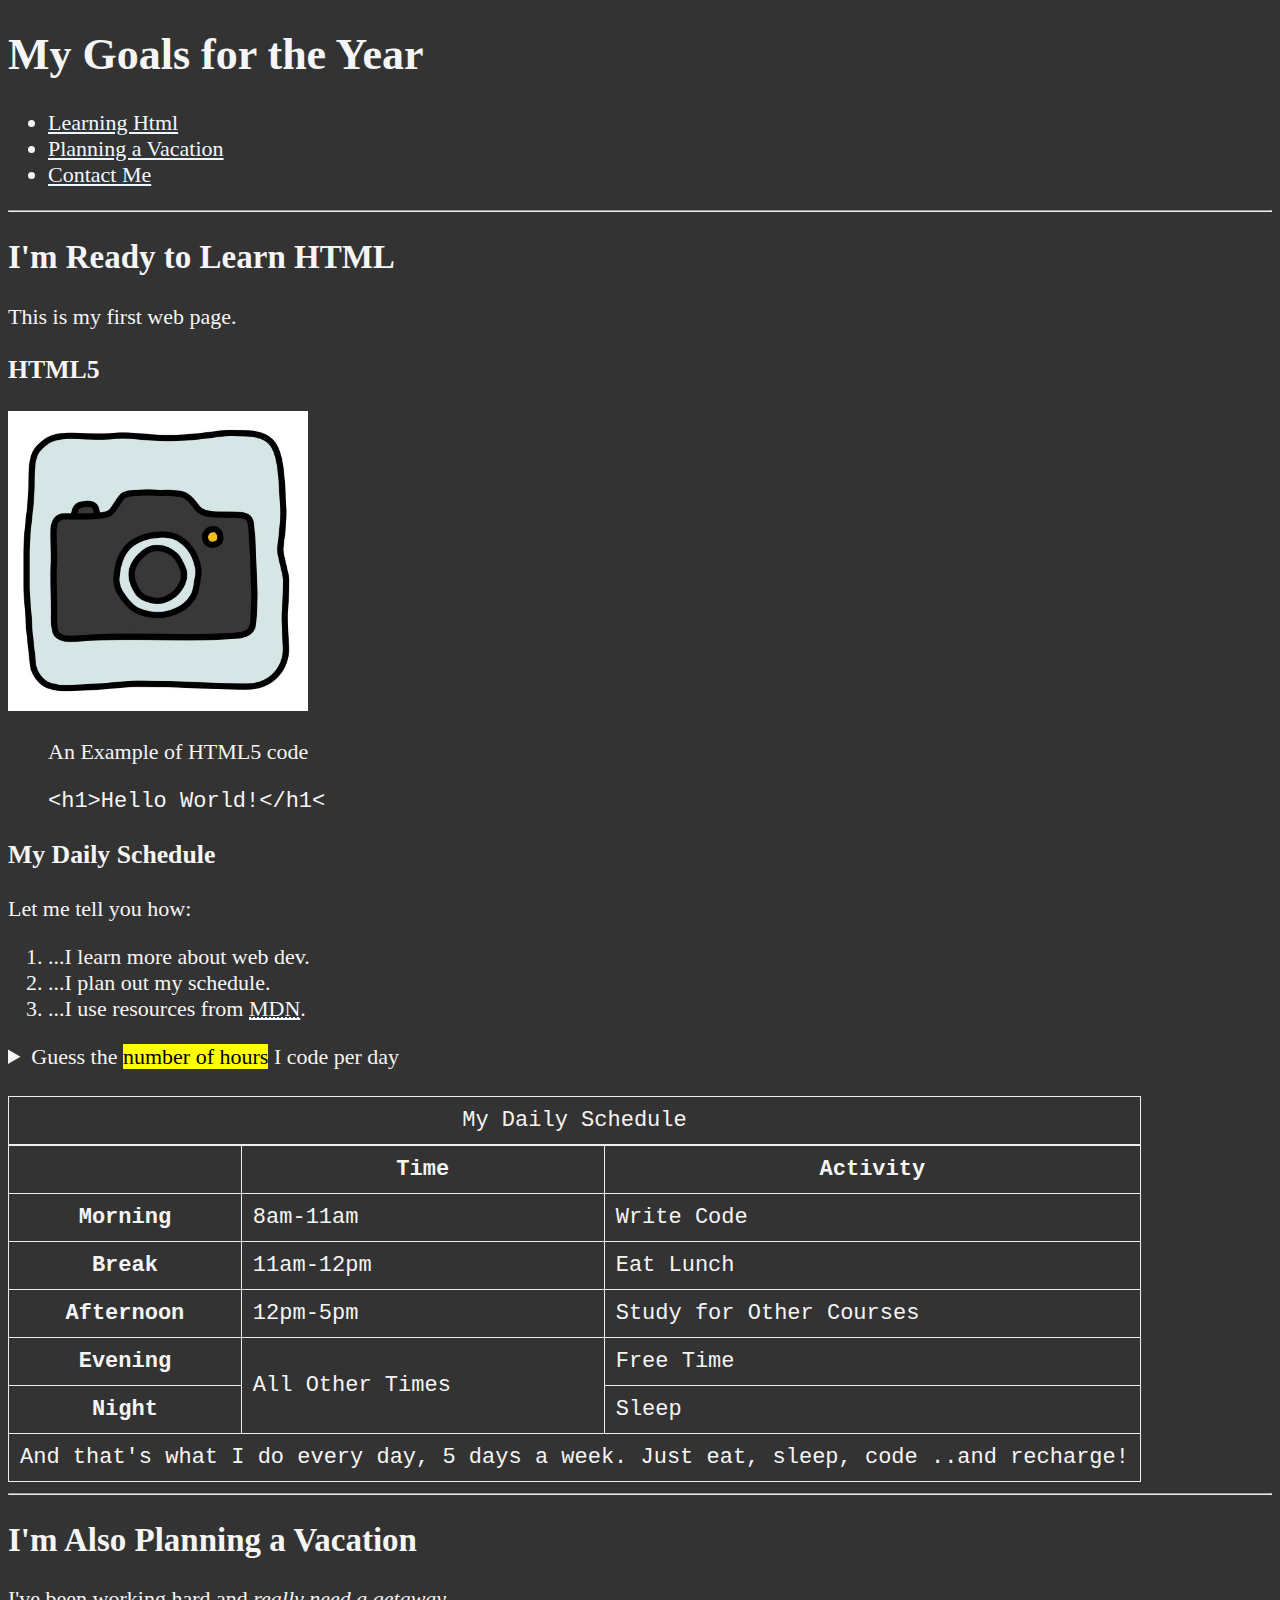
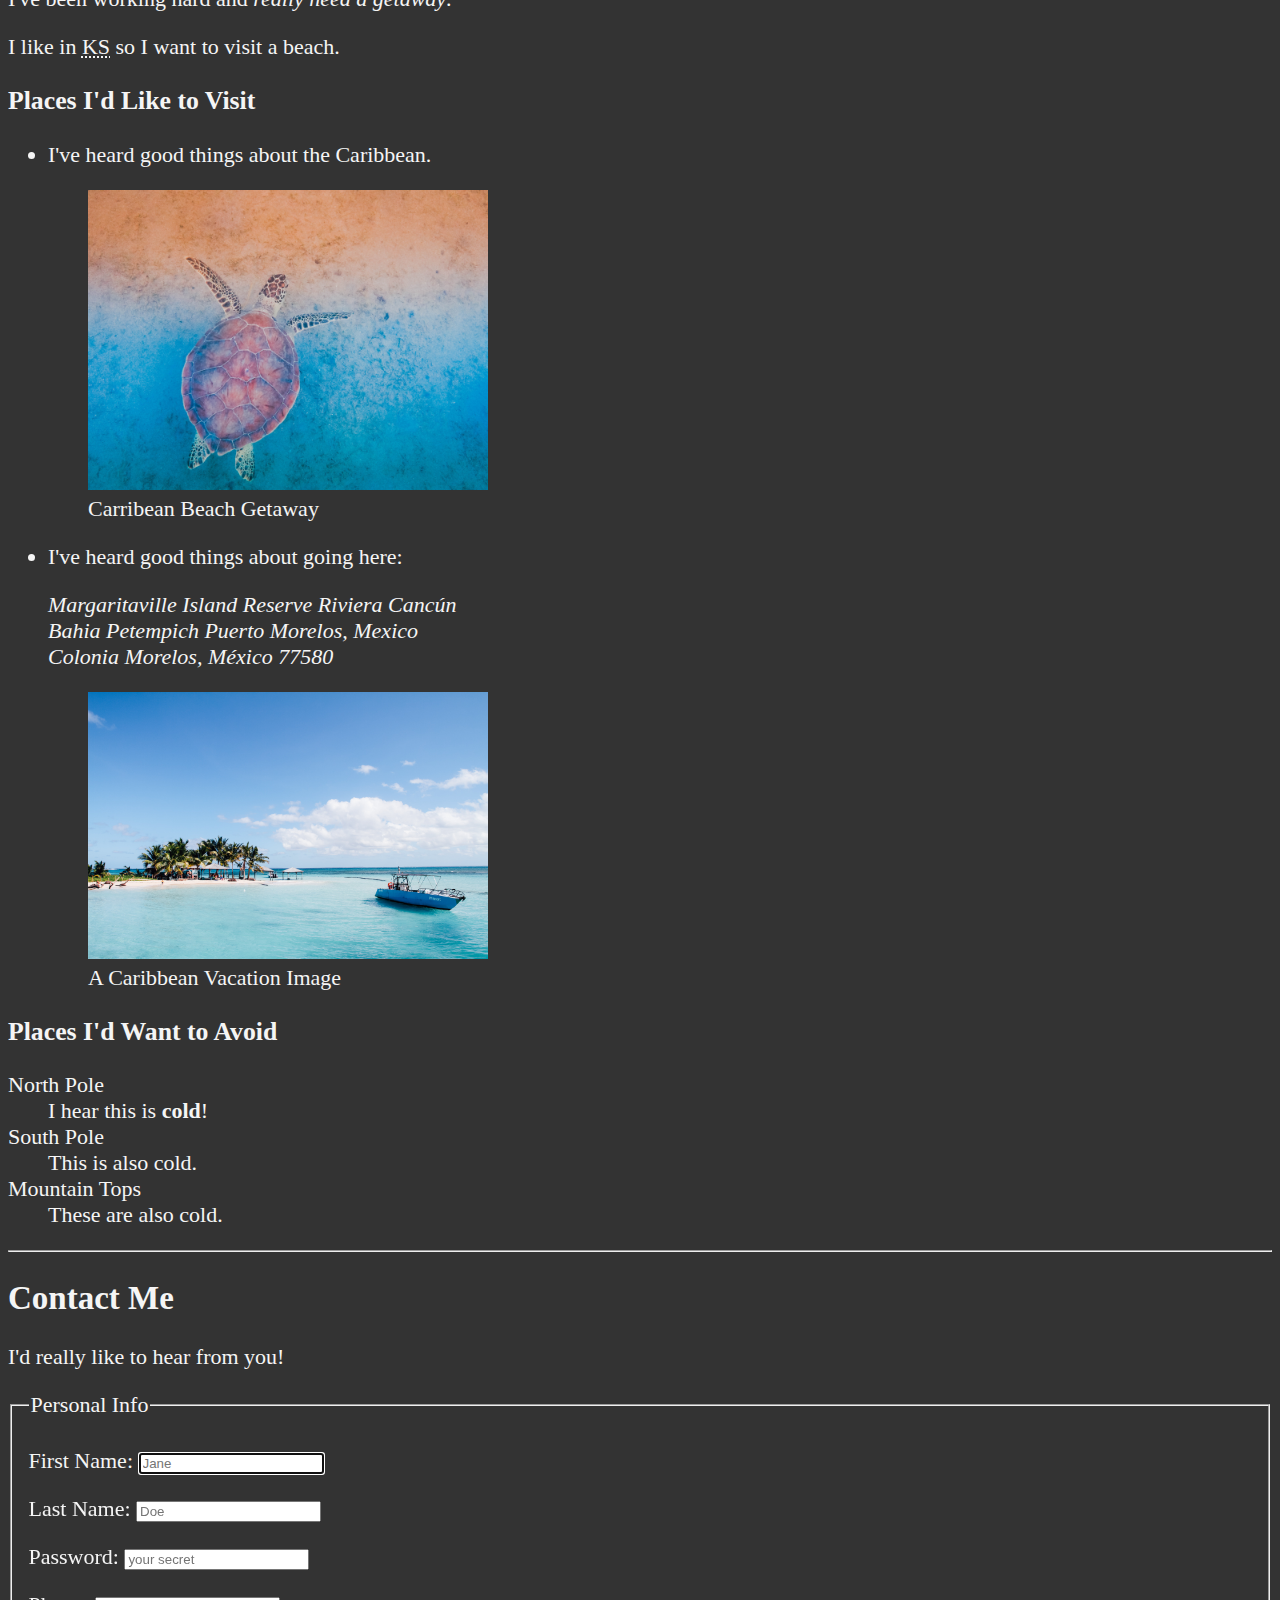
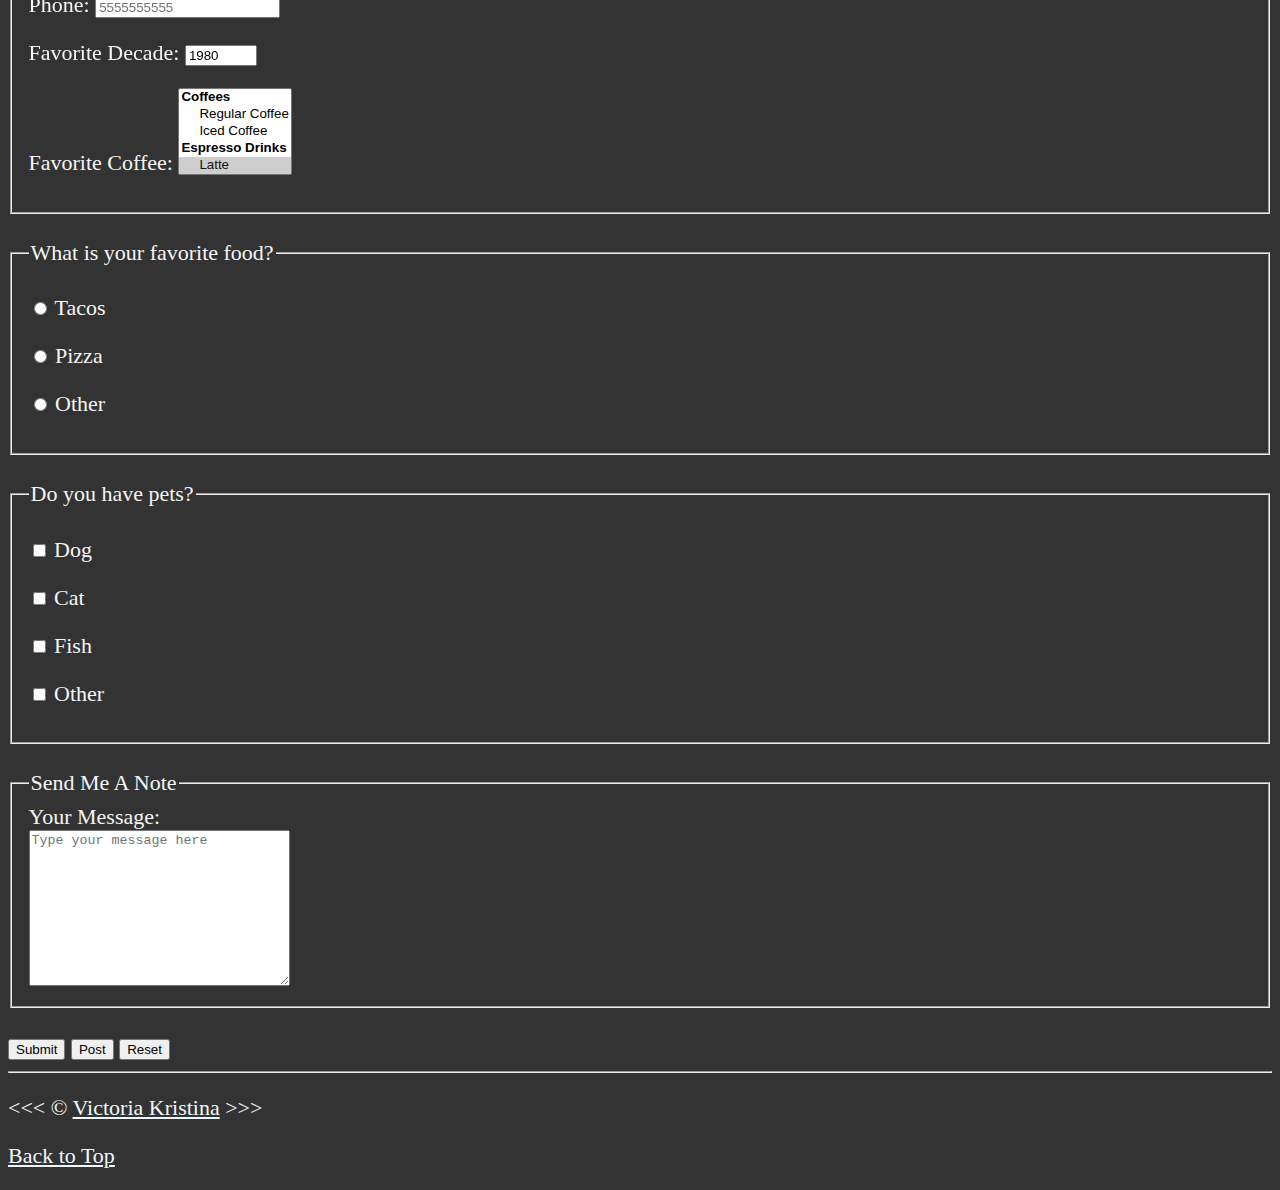
<file: index.html>
<!DOCTYPE html>
<html lang="en">

    <head>
        <meta charset="UTF-8">
        <meta name="author" content="Victoria Kristina">
        <meta name="description" content="This page contains all the things I am learning how to create as I learn HTML.">
        <title>My First Web Page</title>
        <link rel="icon" href="html5.jpg" type="image/x-icon">
        <link rel="stylesheet" href="main.css" type="text/css">
        </head>

<body>
    <header>
        <h1>My Goals for the Year</h1>

    <nav aria-label="primary-navigation">
        <ul>
            <li>
                <a href="#html">Learning Html</a>
            </li>
            <li>
                <a href="#vacation">Planning a Vacation</a>
            </li>
            <li>
                <a href="#contact">Contact Me</a>
            </li>
        </ul>
    </nav>
    </header>

    <hr>

    <main>
    <article id="html">
    <h2>I'm Ready to Learn HTML</h2>
    <p>This is my first web page.</p>
    <section>
        <h3>HTML5</h3>
    <img src="img/html_logo_300x300.jpg" alt="HTML5 Logo" title="I am learning HTML5" width="300" height="300">
    <figure>
        <figcaption>An Example of HTML5 code</figcaption>
        <p>
            <code>&lt;h1&gt;Hello World!&lt;/h1&lt;</code>
        </p>
    </figure>
    </section>
    <section>
    <h3>My Daily Schedule</h3>
    <p>Let me tell you how:</p>
        <ol>
        <li>...I learn more about web dev.</li>
        <li>...I plan out my schedule.</li>
        <li>...I use resources from <abbr title="Mozilla Developer Network"><a href="https://developer.mozilla.org/">MDN</a></abbr>.</li>
        </ol>
        <aside>
            <details>
                <summary>
                    Guess the <mark>number of hours</mark> I code per day
                </summary>
                <p>I start at <time datetime="08:00">8 am</time> and write code for <time datetime="PT3H">3 hours</time> every morning.</p>
            </details>
        </aside>
        <br>
        <table>
            <caption>My Daily Schedule</caption>
            <thead>
            <tr>
                <th>&nbsp;</th>
                <th scope="col">Time</th>
                <th scope="col">Activity</th>
            </tr>
            </thead>
            <tbody>
            <tr>
                <th scope="row">Morning</th>
                <td>
                    <time datetime="08:00">8am</time>-<time datetime="11:00">11am</time>
                </td>
                <td>Write Code</td>
            </tr>
            <tr>
                <th scope="row">Break</th>
                <td>
                    <time datetime="11:00">11am</time>-<time datetime="12:00">12pm</time>
                </td>
                <td>Eat Lunch</td>
            </tr>
            <tr>
                <th scope="row">Afternoon</th>
                <td>
                    <time datetime="12:00">12pm</time>-<time datetime="17:00">5pm</time>
                </td>
                <td>Study for Other Courses</td>
            </tr>
            <tr>
                <th scope="row">Evening</th>
                <td rowspan="2">All Other Times</td>
                <td>Free Time</td>
            </tr>
            <tr>
                <th scope="row">Night</th>
                <td>Sleep</td>
            </tr>
        </tbody>
        <tfoot>
            <tr>
                <td colspan="3">And that's what I do every day, 5 days a week. Just eat, sleep, code ..and recharge!</td>
            
            </tr>
        </tfoot>
        </table>
    </section>
    </article>

    <hr> 
    
    <article id="vacation">
    <h2>I'm Also Planning a Vacation</h2>
    <p>I've been working hard and <em>really need a getaway</em>.</p>
    <p>I like in <abbr title="Kansas">KS</abbr> so I want to visit a beach.</p>

    <section>
    <h3>Places I'd Like to Visit</h3>
    <ul>
    <li><p>I've heard good things about the Caribbean.</p>
        <figure>
            <img src="img/carribean.jpg" alt="Carribean Beach" title="I want to visit a Carribbean beach." loading="lazy" width="400">
            <figcaption>
              Carribean Beach Getaway
            </figcaption>
        </figure>
    </li>
    <li><p>I've heard good things about going here:</p>
    <address>
        Margaritaville Island Reserve Riviera
        Cancún<br>
        Bahia Petempich Puerto Morelos,
        Mexico<br>
        Colonia Morelos, México 77580
    </address>
    <figure>
        <img src="img/vacation.jpg" alt="Cancun Vacation" title="It's 5 o'Clock Somewhere!" loading="lazy" width="400" height="267">
        <figcaption>
            A Caribbean Vacation Image
        </figcaption>
    </figure>
</li>
</ul>
</section>
    <!-- TODO: Add more places -->
    <section>
    <h3>Places I'd Want to Avoid</h3>
    <dl>
        <dt>North Pole</dt>
        <dd>I hear this is <strong>cold</strong>!</dd>

        <dt>South Pole</dt>
        <dd>This is also cold.</dd>

        <dt>Mountain Tops</dt>
        <dd>These are also cold.</dd>
    </dl>
</section>
</article>

<hr>

<article id="contact">
<h2>Contact Me</h2>
<p>I'd really like to hear from you!</p>

<form action="https://httpbin.org/get" method="get">
<fieldset>
    <legend>Personal Info</legend>
    <p>
        <label for="firstName">First Name:</label>
        <input type="text" name="firstName" id="firstName" placeholder="Jane" autocomplete="on" required autofocus>
    </p>
    <p>
        <label for="lastName">Last Name:</label>
        <input type="text" name="lastName" id="lastName" placeholder="Doe" autocomplete="on" required>
    </p>
    <p>
        <label for="password">Password:</label>
        <input type="password" name="password" id="password" placeholder="your secret" required>
    </p>
    <p>
        <label for="phone">Phone:</label>
        <input type="tel" name="phone" id="phone" placeholder="5555555555" pattern="[0-9]{3}[0-9]{3}[0-9]{4}" required>
    </p>
    <p>
        <label for="decade">Favorite Decade:</label>
        <input type="number" name="decade" id="decade" min="1950" max="2020" step="10" value="1980">
    </p>
    <p>
       <label for="coffee">Favorite Coffee:</label> 
       <select name="coffee" id="coffee" multiple size="5">

        <optgroup label="Coffees">
            <option value="regular coffee">Regular Coffee</option>
            <option value="iced coffee">Iced Coffee</option>
        </optgroup>

        <optgroup label="Espresso Drinks">
            <option value="latte" selected>Latte</option>
            <option value="cappuccino">Cappuccino</option>
            <option value="cortado">Cortado</option>
            <option value="americano">Americano</option>
        </optgroup>

        <option value="other">Other</option>
       </select>
    </p>

<!-- <p>
    <label for="coffee">Favorite Coffee:</label>
    <input type="text" name="coffee" id="coffee" list="coffee-list">
    <datalist id="coffee-list">
        <option value="coffee">
        <option value="latte">
        <option value="espresso">
        <option value="cortado">
        <option value="americano">
        <option value="other">
    </datalist>
</p> -->
</fieldset>
<br>
<fieldset>
    <legend>What is your favorite food?</legend>
    <p>
        <input type="radio" name="food" id="tacos" value="tacos">
        <label for="tacos">Tacos</label>
    </p>
    <p>
        <input type="radio" name="food" id="pizza" value="pizza">
        <label for="pizza">Pizza</label>
    </p>
    <p>
        <input type="radio" name="food" id="other" value="other">
        <label for="other">Other</label>
    </p>
</fieldset>
<br>
<fieldset>
    <legend>Do you have pets?</legend>
    <p>
        <input type="checkbox" name="pets" id="dog" value="dog">
        <label for="dog">Dog</label>
    </p>
    <p>
        <input type="checkbox" name="pets" id="cat" value="cat">
        <label for="cat">Cat</label>
    </p>
    <p>
        <input type="checkbox" name="pets" id="fish" value="fish">
        <label for="fish">Fish</label>
    </p>
    <p>
        <input type="checkbox" name="pets" id="otherPet" value="otherPet">
        <label for="otherPet">Other</label>
    </p>
</fieldset>
<br>
<fieldset>
    <legend>Send Me A Note</legend>
    <label for="message">Your Message:</label>
    <br>
    <textarea name="message" id="message" cols="30" rows="10" placeholder="Type your message here"></textarea>
</fieldset>
<br>
<button type="submit">Submit</button>
<button type="submit" formaction="https://httpbin.org/post" formmethod="post">Post</button>
<button type="reset">Reset</button>
</form>
</article>

</main>
    <hr>
    <footer>
        <p>
        &lt;&lt;&lt; &copy; <a href="about.html">Victoria Kristina</a> &gt;&gt;&gt;
        </p>
    <p>
        <a href="#">Back to Top</a>
    </p>
    </footer>
</body>
</html>
</file>
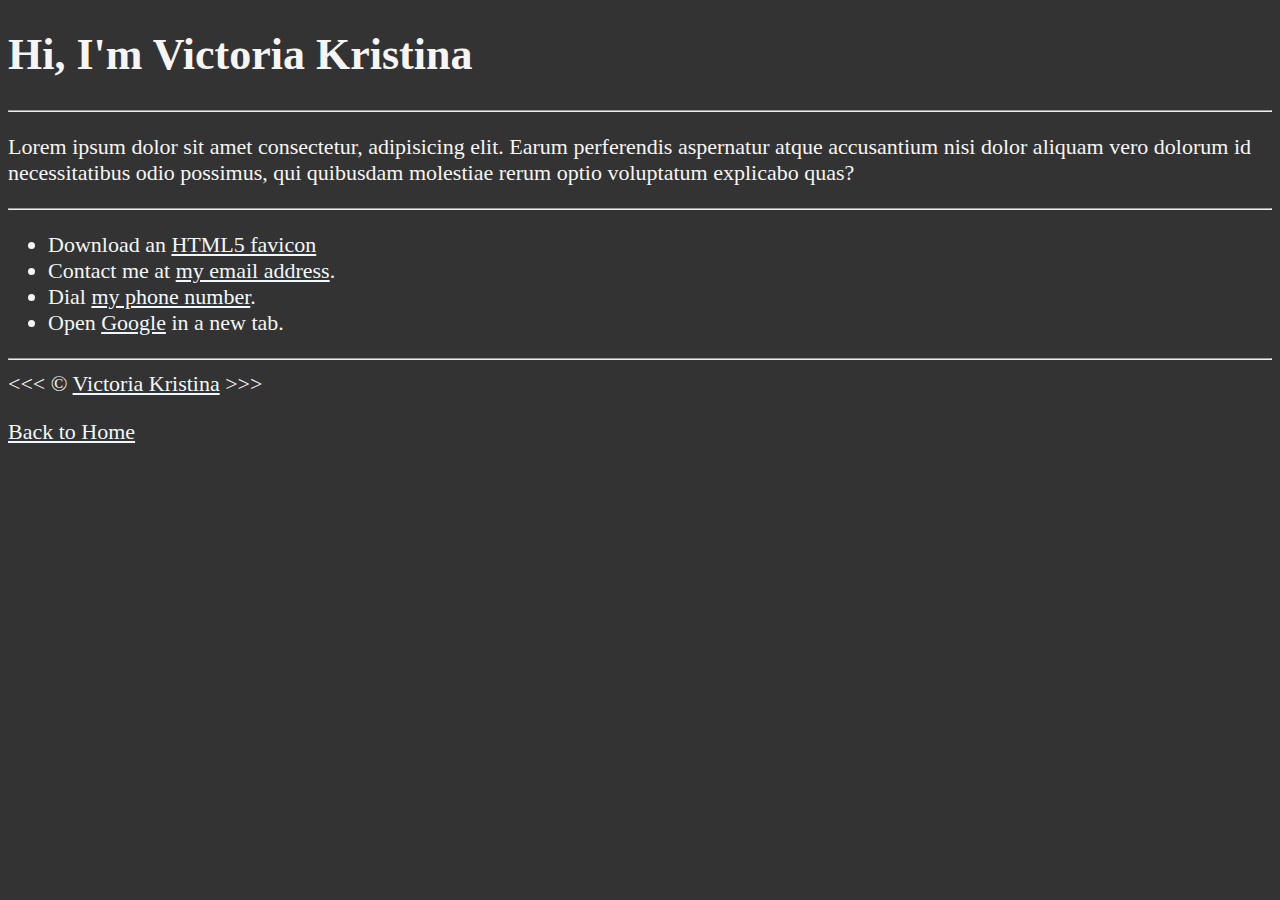
<file: about.html>
<!DOCTYPE html>
<html lang="en">

    <head>
        <meta charset="UTF-8">
        <meta name="author" content="Victoria Kristina">
        <meta name="description" content="Hi, I'm Victoria Kristina. This page is about me.">
        <title>About Me</title>
        <link rel="icon" href="html5.jpg" type="image/x-icon">
        <link rel="stylesheet" href="main.css" type="text/css">
        </head>

<body>
    <h1>Hi, I'm Victoria Kristina</h1>

    <hr>

<p>
    Lorem ipsum dolor sit amet consectetur, adipisicing elit. Earum perferendis aspernatur atque accusantium nisi dolor aliquam vero dolorum id necessitatibus odio possimus, qui quibusdam molestiae rerum optio voluptatum explicabo quas?
</p>

    <hr>

<ul>
    <li>
       Download an <a href="html5.jpg" download>HTML5 favicon</a> 
    </li>
    <li>
        Contact me at <a href="mailto:random@email.com">my email address</a>.
    </li>
    <li>
        Dial <a href="tel:+1234567890">my phone number</a>.
    </li>
    <li>
        Open <a href="https://www.google.com/" target="_blank">Google</a> in a new tab.
    </li>
</ul>

    <hr>

    &lt;&lt;&lt; &copy; <a href="about.html">Victoria Kristina</a> &gt;&gt;&gt;

    <p>
        <a href="/">Back to Home</a>
    </p>
</body>
</html>
</file>
<file: main.css>
html {
    font-size: 22px
    }

body {
    background-color: #333;
    color: whitesmoke;
    } 

    a {
        color: aliceblue;
    }

    a:visited {
        color: lightgray;
    }

    a:hover, a:active {
        color: #eee;
    }

    table, tr, th, td, caption {
        border: 1px solid #eee;
        font-family: 'Courier New', Courier, monospace;
        border-collapse: collapse;
        padding: 0.5rem;
    }
</file>
